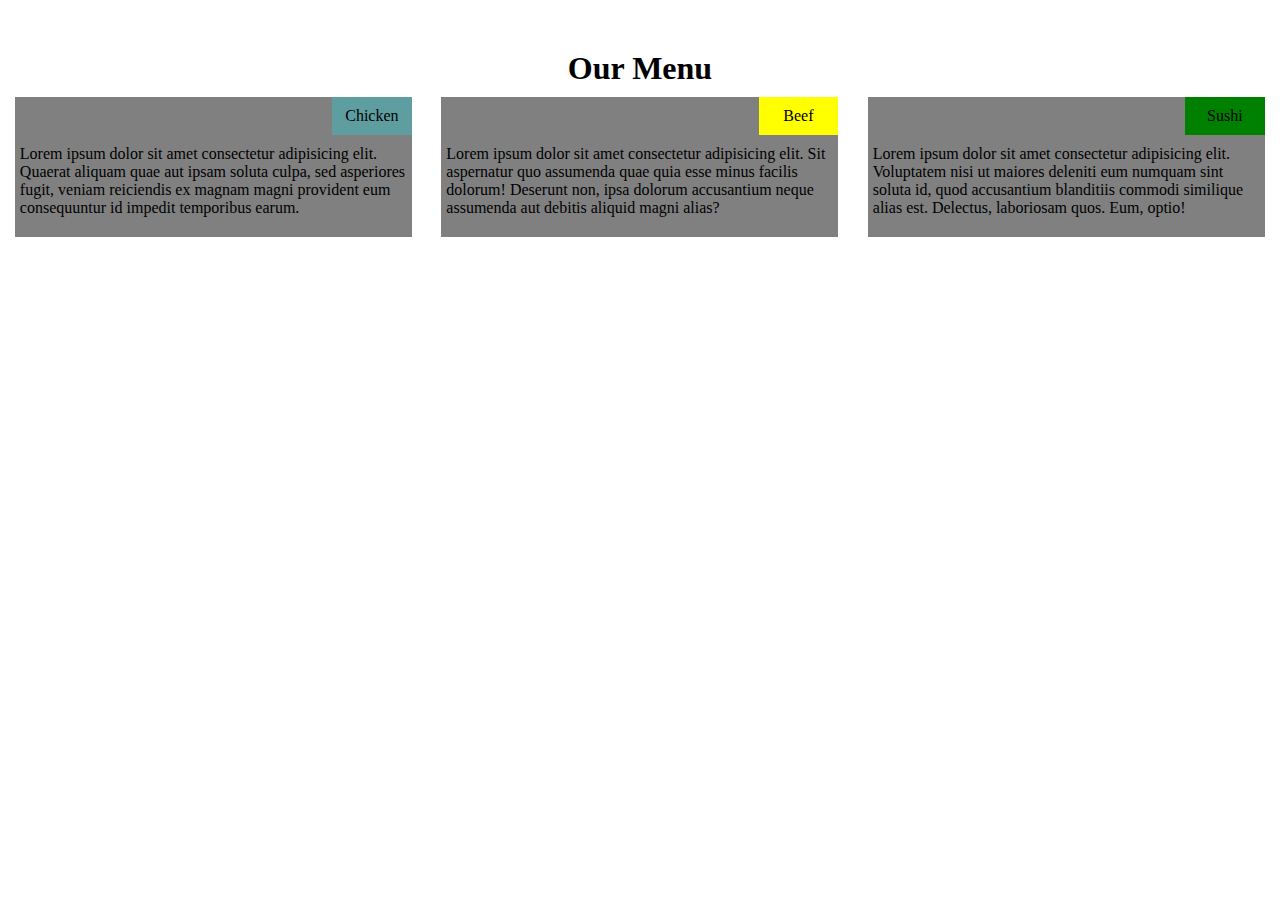
<file: module2-solution/index.html>
<!DOCTYPE html>
<html lang="en">
<head>
    <meta charset="UTF-8">
    <meta http-equiv="X-UA-Compatible" content="IE=edge">
    <meta name="viewport" content="width=device-width, initial-scale=1.0">
    <link rel="stylesheet" href="css/style.css">
    <title>Assignment Solution for module 2</title>
</head>
<body>
    <h1>Our Menu</h1>
    
        <div class="col1">
            <div id="Chicken">Chicken</div>
            <p>Lorem ipsum dolor sit amet consectetur adipisicing elit. Quaerat aliquam quae aut ipsam soluta culpa, sed asperiores fugit, veniam reiciendis ex magnam magni provident eum consequuntur id impedit temporibus earum.</p>
        </div>
        <div class="col2"> <div id="Beef">Beef</div>
        <p>Lorem ipsum dolor sit amet consectetur adipisicing elit. Sit aspernatur quo assumenda quae quia esse minus facilis dolorum! Deserunt non, ipsa dolorum accusantium neque assumenda aut debitis aliquid magni alias?</p>
    </div>
        <div class="col3"><div id="Sushi">Sushi</div>
        <p>Lorem ipsum dolor sit amet consectetur adipisicing elit. Voluptatem nisi ut maiores deleniti eum numquam sint soluta id, quod accusantium blanditiis commodi similique alias est. Delectus, laboriosam quos. Eum, optio!</p>
    </div>
    
    
</body>
</html>
</file>
<file: module2-solution/css/style.css>
*{
    padding:0;
    margin:0;
    
}
p{
    clear: both;
    margin:5px 5px 20px 5px;
}

h1{
    text-align: center;
    color:black;
    margin-top: 50px;
}
div.col1,div.col2,div.col3{
    background-color: gray; 
    margin-bottom: 20px;  
}
#Chicken{
    background-color: cadetblue;
    width: 15%;
    float: right;
    padding: 10px;
    text-align: center;
    margin: 0px 0px 10px 0px;
    font-size: 16px;
    
}
#Beef{
    background-color: yellow;
    width: 15%;
    float: right;
    padding: 10px;
    text-align: center;
    margin: 0px 0px 10px 0px;
    font-size: 16px;
}
#Sushi{
    background-color: green;
    width: 15%;
    float: right;
    padding: 10px;
    text-align: center;
    margin: 0px 0px 10px 0px;
    font-size: 16px;
}
@media screen and (min-width:992px){
    div.col1,div.col2,div.col3{
        width :31%;
        margin: 10px 1.16% 10px 1.16%;
        float: left;
    }
}
@media screen and (min-width:768px) and (max-width:991px){
    div.col1 , div.col2{
        width: 48%;
        float: left;
        margin: 20px 1% 20px 1%;
    }
    div.col3{
        width:98%;
        margin: 20px 1% 20px 1%;
        clear: both;
    }
}
@media screen and (max-width:767px){
    div.col1,div.col2,div.col3{
        margin-left: 15%;
        margin-right: 15%;
        margin-top: 20px;
        width: 70%;
    }

}
</file>
